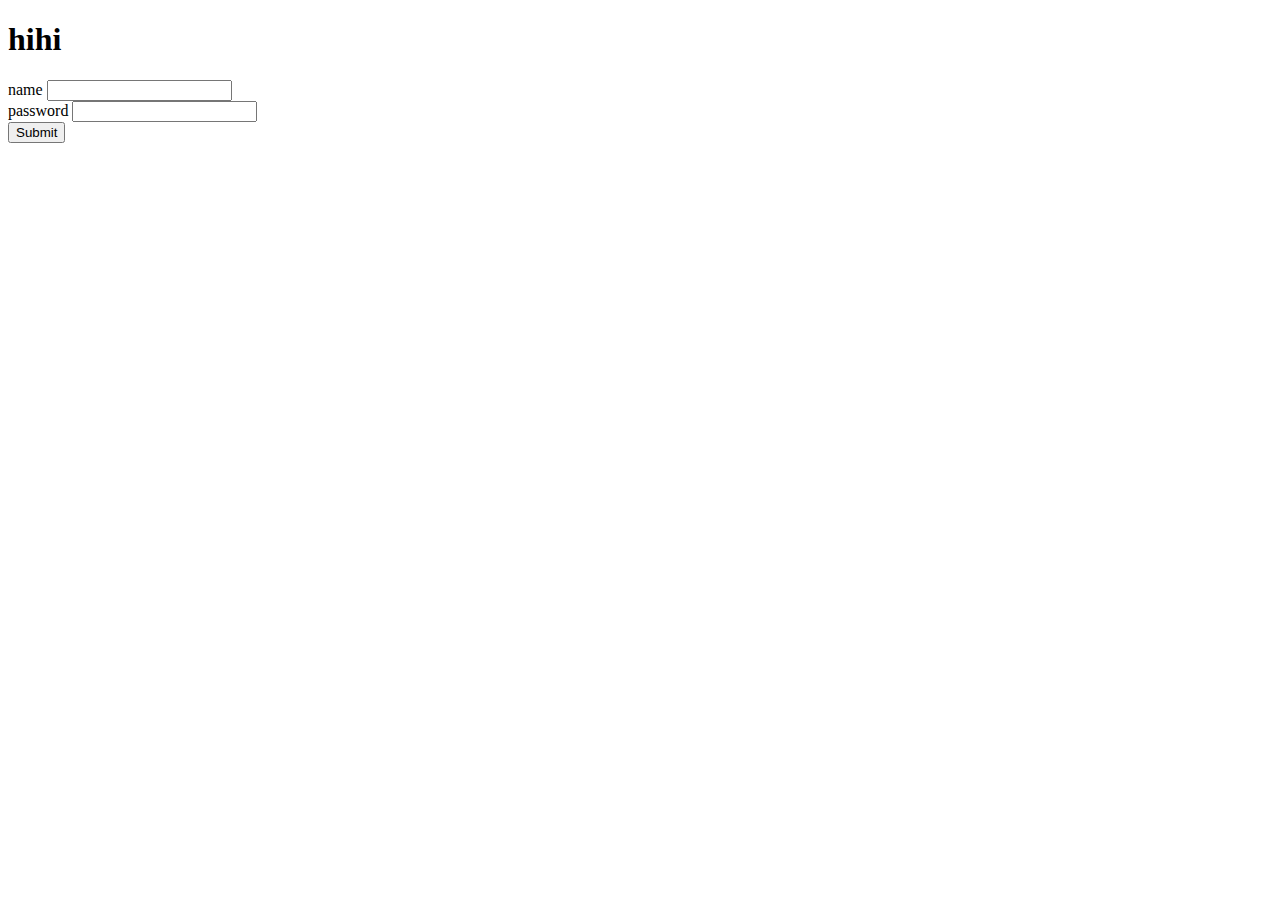
<file: CodingPuzzle/src/main/resources/templates/thymeleaf/index.html>
<!DOCTYPE html>
<html>
<head>
<meta charset="UTF-8">
<title>Insert title here</title>
</head>
<body>
<h1>hihi</h1>

<form action="/login" method="POST">
	name <input type="text" name="user_id"> <br>
	password <input type="password" name="password"> <br>
	<input type="submit">
</form>


</body>
</html>
</file>
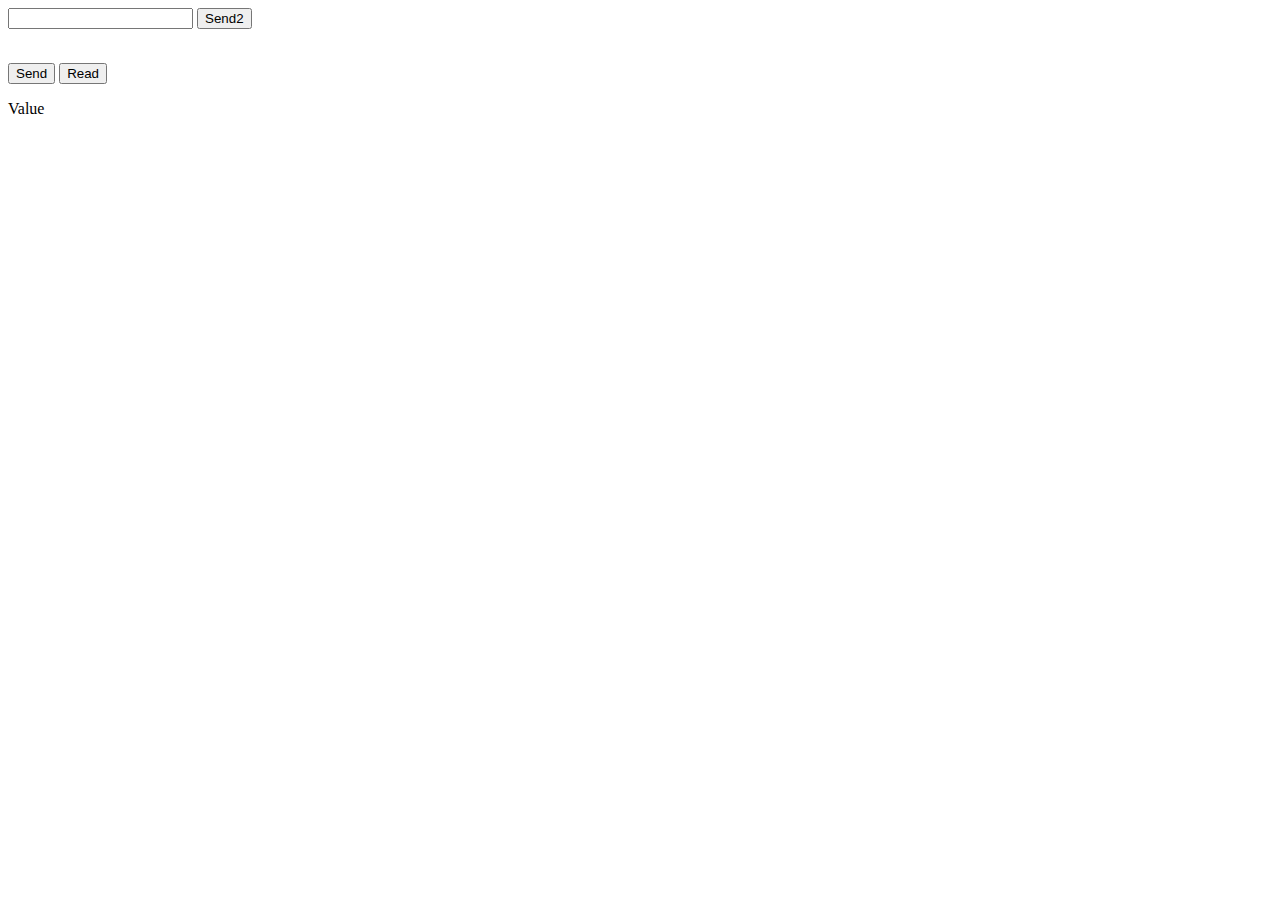
<file: CodingPuzzle/src/main/resources/templates/thymeleaf/ajax-index.html>
<!DOCTYPE html>
<html xmlns:th="http://www.thymeleaf.org">
<html>
<head>
<meta charset="UTF-8">
<title>Insert title here</title>
</head>
<body>
	<script type="text/javascript">
		var xhr;
		function ajaxSend() {
			xhr = new XMLHttpRequest();

			xhr.onreadystatechange = function() {
				if (xhr.readyState === 4) {
					if (xhr.status === 200) {
						console.log("작업내용 작성");
					}
				}
			};

			xhr.open("POST", "/ajax-request", true);
			xhr.setRequestHeader("Content-Type", "application/json");
			xhr.send(null);
		}

		function ajaxRead() {
			var data = xhr.responseText;
			var parseData = JSON.parse(data);
			var str = "";
			str += parseData.hi + "<br>";
			document.getElementById("read").innerHTML = str;
		}

		var xhr2;
		var myResponseText = "it's null.";
		function ajaxSend2() {
			xhr2 = new XMLHttpRequest();
			xhr2.open("POST", "/ajax-send", true);
			xhr2.setRequestHeader("Content-Type", "application/json");
			var dataSent = ""+document.getElementById('content').value;
			if(dataSent == "") dataSent = "NULLLLL";
			xhr2.send(dataSent);
			xhr2.onreadystatechange = function() {
				myResponseText = xhr2.responseText;
				document.getElementById("xhr2").innerHTML = myResponseText;
			};

		}
	</script>
	<input type=text name="content" id="content">
	<button onclick="ajaxSend2();">Send2</button>
	<p id="xhr2"></p>
	<br>
	<button onclick="ajaxSend();">Send</button>
	<button onclick="ajaxRead();">Read</button>
	<p id="read">Value</p>
</body>
</html>
</file>
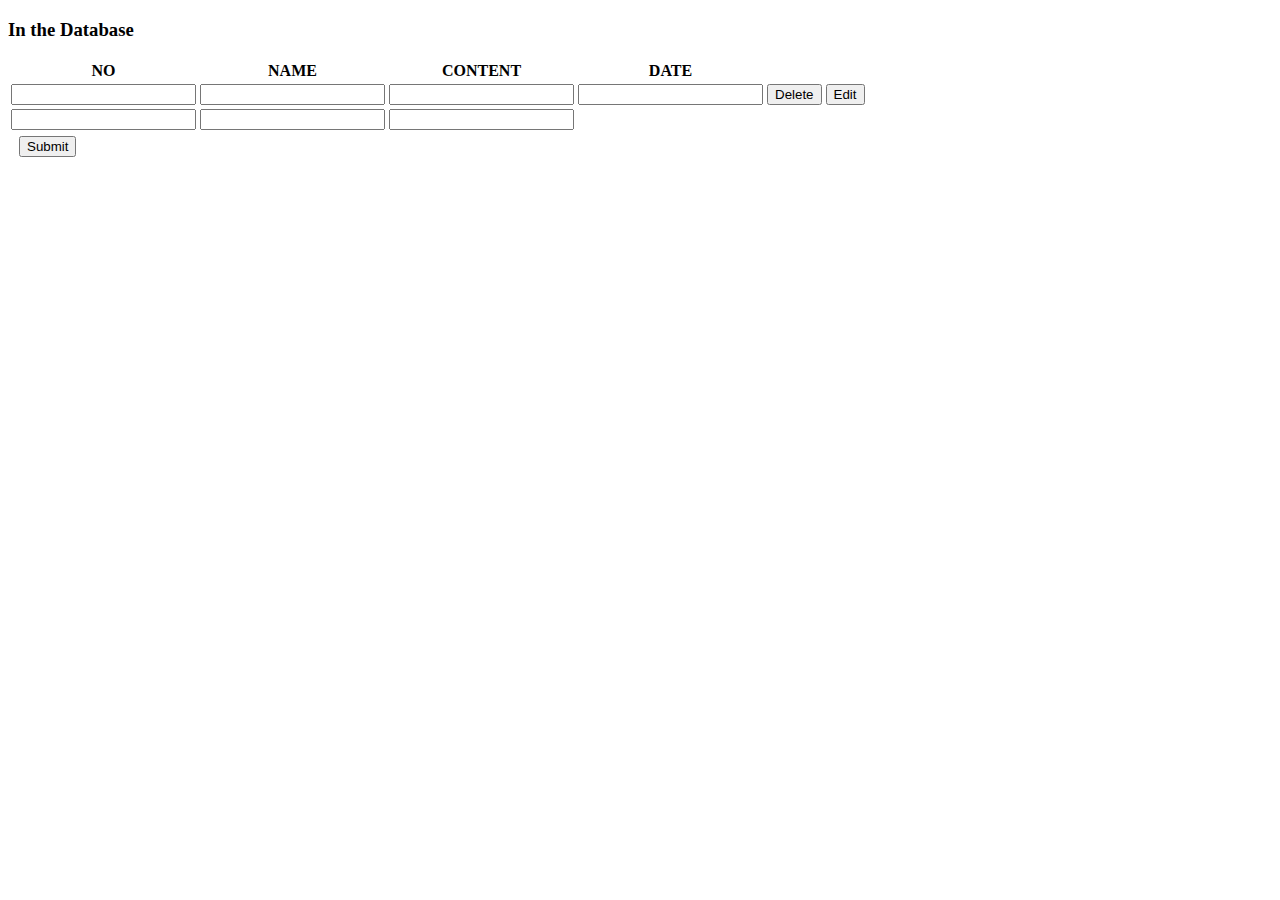
<file: CodingPuzzle/src/main/resources/templates/thymeleaf/member-list.html>
<!DOCTYPE html>
<html xmlns:th="http://www.thymeleaf.org">
<head>
<meta charset="UTF-8">
<link th:href="@{/css/member-list.css}" rel="stylesheet" type="text/css">
<script>
	function functionEdit(classNo) {
		/* Convert to false about readOnly */
		var className = "class_" + classNo
		var myList = document.getElementsByClassName(className);
		for (var i = 0; i < myList.length; i++) {
			var obj = myList.item(i);
			if (obj.name == "no" || obj.name == "date")
				continue;
			obj.readOnly = false;
		}

		/* Convert to the edit button */
		var myButton = document.getElementById("button_" + classNo);
		if (myButton.innerHTML == "Submit") {
			console.log("ok");
			var myForm = document.getElementById("form_" + classNo);
			myForm.action = "/edit";
			myButton.type = "submit";
		} else {
			myButton.innerHTML = "Submit";
		}

		/* Hide the original submit button  */
		var myFinalSubmit = document.getElementById("submit_final");
		myFinalSubmit.style.visibility = "hidden";

		/* Convert to true about readOnly */
		var myListForAdd = document.getElementsByClassName("add");
		for (var i = 0; i < myListForAdd.length; i++) {
			var obj = myListForAdd.item(i);
			obj.readOnly = true;
			obj.style.backgroundColor = "#F6F6F6";
		}

	}
</script>
<title>Insert title here</title>
</head>
<body>
	<h3>In the Database</h3>
	<table border="0">
		<tr>
			<th>NO</th>
			<th>NAME</th>
			<th>CONTENT</th>
			<th>DATE</th>
		</tr>
		<tr th:Each="member : ${memberList}">
			<form action="/delete" method="post" th:attr="id=${'form_'+member.no}">
				<td><input type="number" th:attr="class=${'class_'+member.no}" name="no" readOnly="true" th:value="${member.no}"></td>
				<td><input type="text" th:attr="class=${'class_'+member.no}" name="name" readOnly="true" th:value="${member.name}"></td>
				<td><input type="text" th:attr="class=${'class_'+member.no}" name="content" readOnly="true" th:value="${member.content}"></td>
				<td><input type="text" th:attr="class=${'class_'+member.no}" name="date" readOnly="true" th:value="${member.date}"></td>
				<td><input type="submit" value="Delete"></td>
				<th:set var="max_no" th:value="${member.no}" />
				<td><button th:attr="id=${'button_'+member.no}" th:onclick="functionEdit([[${member.no}]]);" type="button">Edit</button></td>
			</form>
		</tr>
		<form action="/add" method="post">
			<tr>
				<td><input type="number" class="add" name="no" readonly="true" th:value="${max_no+1}"></td>
				<td><input type="text" class="add" name="name"></td>
				<td><input type="text" class="add" name="content"></td>
			</tr>
	</table>
	<table>
		<tr>
			<td></td>
			<td></td>
			<td><input id="submit_final" type="submit" value="Submit"></td>
		</tr>
		</form>
	</table>
</body>
</html>
</file>
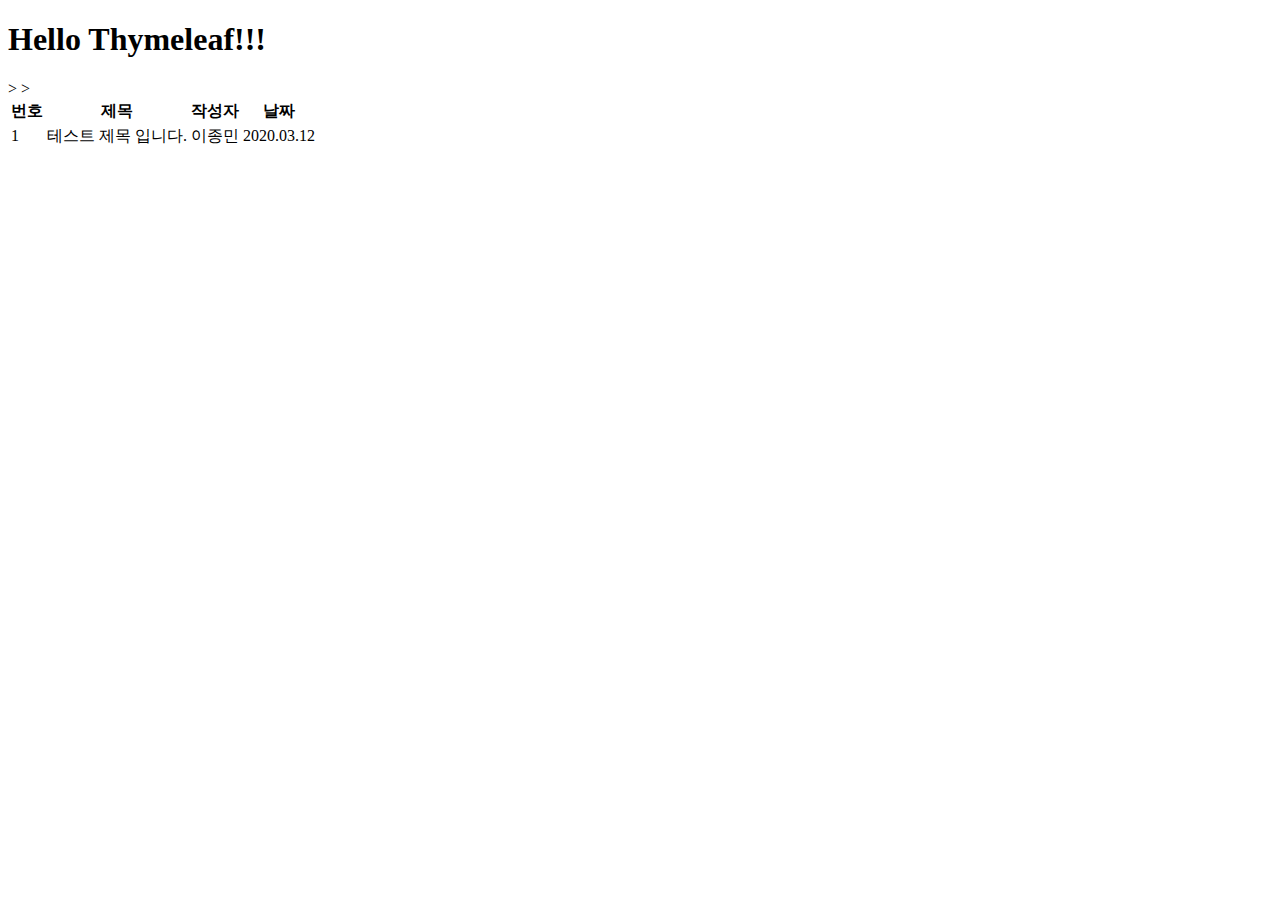
<file: CodingPuzzle/src/main/resources/templates/thymeleaf/welcome.html>
<!DOCTYPE html>
<html xmlns:th="http://www.thymeleaf.org">
<head>
<meta charset="UTF-8">
<link th:href="@{/css/thymeleaf.css}" rel="stylesheet" type="text/css">
<title>Insert title here</title>
</head>
<body>
	<h1>Hello Thymeleaf!!!</h1>
	<span th:attr="id=${'form_'+greeting2}" th:text="${'hiab_'+greeting}">></span>
	<span th:text="${greeting}">></span>	
	<table>
		<thead>
			<tr>
				<th>번호</th>
				<th>제목</th>
				<th>작성자</th>
				<th>날짜</th>
			</tr>
		</thead>
		<tbody>
			<tr>
				<td>1</td>
				<td>테스트 제목 입니다.</td>
				<td>이종민</td>
				<td>2020.03.12</td>
			</tr>
		</tbody>
	</table>
</body>
</html>
</file>
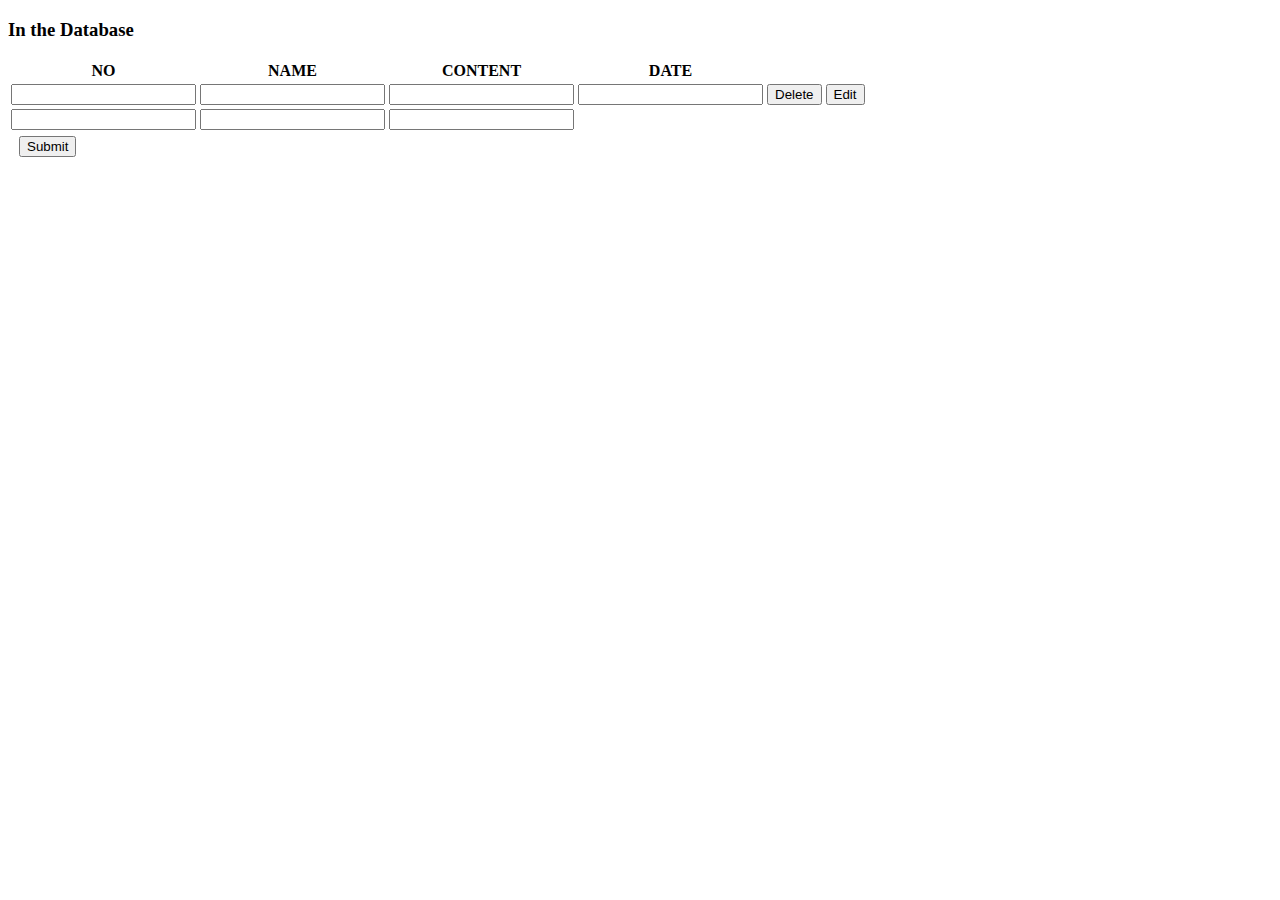
<file: first-web-project/src/main/resources/templates/thymeleaf/member-list.html>
<!DOCTYPE html>
<html xmlns:th="http://www.thymeleaf.org">
<head>
<meta charset="UTF-8">
<link th:href="@{/css/member-list.css}" rel="stylesheet" type="text/css">
<script>
	function functionEdit(classNo) {
		/* Convert to false about readOnly */
		var className = "class_" + classNo
		var myList = document.getElementsByClassName(className);
		for (var i = 0; i < myList.length; i++) {
			var obj = myList.item(i);
			if (obj.name == "no" || obj.name == "date")
				continue;
			obj.readOnly = false;
		}

		/* Convert to the edit button */
		var myButton = document.getElementById("button_" + classNo);
		if (myButton.innerHTML == "Submit") {
			console.log("ok");
			var myForm = document.getElementById("form_" + classNo);
			myForm.action = "/edit";
			myButton.type = "submit";
		} else {
			myButton.innerHTML = "Submit";
		}

		/* Hide the original submit button  */
		var myFinalSubmit = document.getElementById("submit_final");
		myFinalSubmit.style.visibility = "hidden";

		/* Convert to true about readOnly */
		var myListForAdd = document.getElementsByClassName("add");
		for (var i = 0; i < myListForAdd.length; i++) {
			var obj = myListForAdd.item(i);
			obj.readOnly = true;
			obj.style.backgroundColor = "#F6F6F6";
		}

	}
</script>
<title>Insert title here</title>
</head>
<body>
	<h3>In the Database</h3>
	<table border="0">
		<tr>
			<th>NO</th>
			<th>NAME</th>
			<th>CONTENT</th>
			<th>DATE</th>
		</tr>
		<tr th:Each="member : ${memberList}">
			<form th:action="@{/delete}" method="post" th:attr="id=${'form_'+member.no}">
				<td><input type="number" th:attr="class=${'class_'+member.no}" name="no" readOnly="true" th:value="${member.no}"></td>
				<td><input type="text" th:attr="class=${'class_'+member.no}" name="name" readOnly="true" th:value="${member.name}"></td>
				<td><input type="text" th:attr="class=${'class_'+member.no}" name="content" readOnly="true" th:value="${member.content}"></td>
				<td><input type="text" th:attr="class=${'class_'+member.no}" name="date" readOnly="true" th:value="${member.date}"></td>
				<td><input type="submit" value="Delete"></td>
				<th:set var="max_no" th:value="${member.no}" />
				<td><button th:attr="id=${'button_'+member.no}" th:onclick="functionEdit([[${member.no}]]);" type="button">Edit</button></td>
			</form>
		</tr>
		<form th:action="@{/add}" method="post">
			<tr>
				<td><input type="number" class="add" name="no" readonly="true" th:value="${max_no+1}"></td>
				<td><input type="text" class="add" name="name"></td>
				<td><input type="text" class="add" name="content"></td>
			</tr>
	</table>
	<table>
		<tr>
			<td></td>
			<td></td>
			<td><input id="submit_final" type="submit" value="Submit"></td>
		</tr>
		</form>
	</table>
</body>
</html>
</file>
